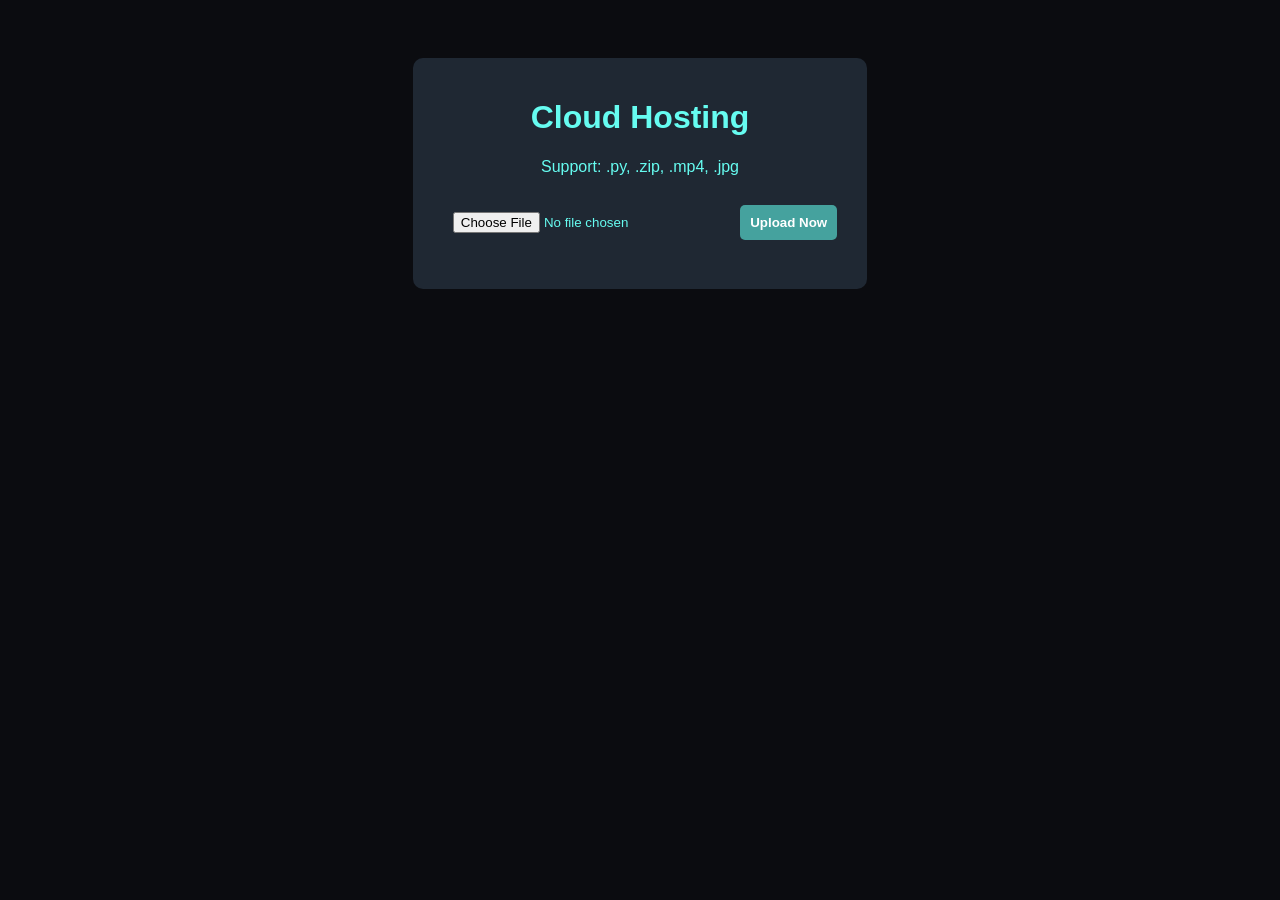
<file: Index.html>
<!DOCTYPE html>
<html>
<head>
    <title>Nexus File Host</title>
    <link rel="stylesheet" href="style.css">
</head>
<body>
    <div class="container">
        <h1>Cloud Hosting</h1>
        <p>Support: .py, .zip, .mp4, .jpg</p>
        <input type="file" id="user-file">
        <button onclick="uploadFile()">Upload Now</button>
        <p id="status"></p>
    </div>
    <script>
        function uploadFile() {
            const file = document.getElementById('user-file').files[0];
            const formData = new FormData();
            formData.append('file', file);
            document.getElementById('status').innerText = "Uploading...";
            fetch('/api/upload', {method: 'POST', body: formData})
            .then(res => res.json())
            .then(data => {
                document.getElementById('status').innerText = data.success ? "Success: " + data.link : "Failed!";
            });
        }
    </script>
</body>
</html>
</file>
<file: style.css>
body { background: #0b0c10; color: #66fcf1; font-family: sans-serif; text-align: center; }
.container { margin-top: 50px; padding: 20px; background: #1f2833; display: inline-block; border-radius: 10px; }
input, button { padding: 10px; margin: 10px; border-radius: 5px; border: none; }
button { background: #45a29e; color: white; cursor: pointer; font-weight: bold; }
table { width: 100%; border-collapse: collapse; margin-top: 20px; }
th, td { border: 1px solid #45a29e; padding: 10px; }
</file>
